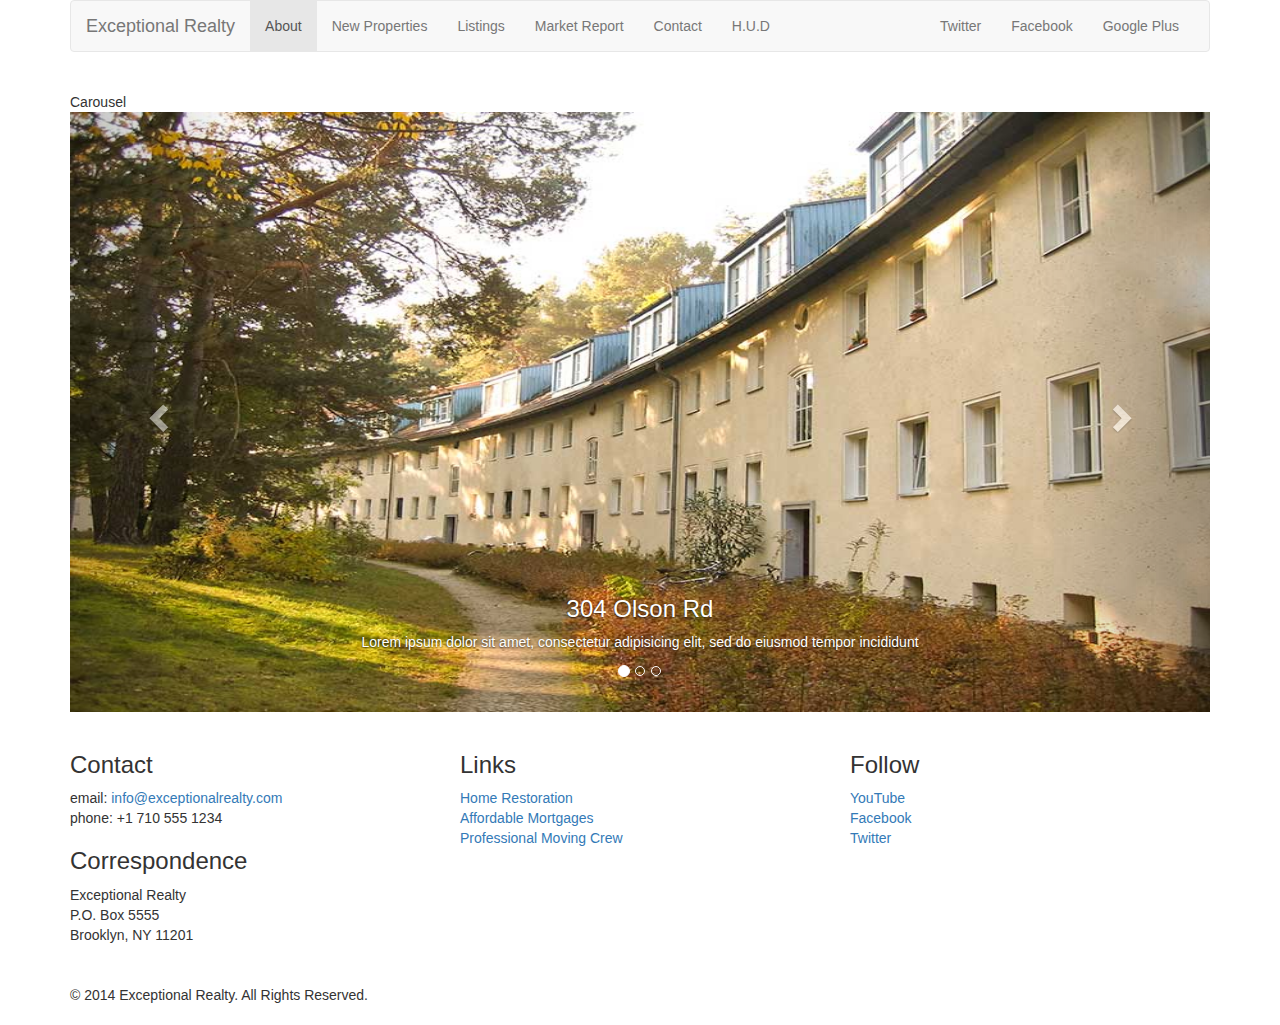
<file: new-properties.html>
<!DOCTYPE html>
<html lang="en">
  <head>
    <meta charset="utf-8">
    <meta http-equiv="X-UA-Compatible" content="IE=edge">
    <meta name="viewport" content="width=device-width, initial-scale=1">
    <!-- The above 3 meta tags *must* come first in the head; any other head content must come *after* these tags -->
    <title>Exceptional Realty Group - Luxury Homes - About</title>

    <!-- Bootstrap -->
    <link href="css/bootstrap.min.css" rel="stylesheet">

    <!-- Custom Style -->
    <link href="css/style.css" rel="stylesheet">
    <!-- HTML5 shim and Respond.js for IE8 support of HTML5 elements and media queries -->
    <!-- WARNING: Respond.js doesn't work if you view the page via file:// -->
    <!--[if lt IE 9]>
      <script src="https://oss.maxcdn.com/html5shiv/3.7.3/html5shiv.min.js"></script>
      <script src="https://oss.maxcdn.com/respond/1.4.2/respond.min.js"></script>
    <![endif]-->
  </head>
  <body>

    <div class="container">
      <div class="row">
        <div class="col-sm-12">
          <nav class="navbar navbar-default">
            <div class="container-fluid">
              <!-- Brand and toggle get grouped for better mobile display -->
              <div class="navbar-header">
                <button type="button" class="navbar-toggle collapsed" data-toggle="collapse" data-target="#bs-example-navbar-collapse-1" aria-expanded="false">
                  <span class="sr-only">Toggle navigation</span>
                  <span class="icon-bar"></span>
                  <span class="icon-bar"></span>
                  <span class="icon-bar"></span>
                </button>
                <a class="navbar-brand" href="#">Exceptional Realty</a>
              </div>

              <!-- Collect the nav links, forms, and other content for toggling -->
              <div class="collapse navbar-collapse" id="bs-example-navbar-collapse-1">

                <!--main nav links  -->
                <ul class="nav navbar-nav">
                  <li class="active"><a href="index.html">About</a></li>
                  <li><a href="new-properties.html">New Properties</a></li>
                  <li><a href="#">Listings</a></li>
                  <li><a href="#">Market Report</a></li>
                  <li><a href="#">Contact</a></li>
                  <li><a href="#" target="_blank">H.U.D</a></li>
                </ul>

                <!-- social nav links -->
                <ul class="nav navbar-nav navbar-right">
                  <li><a class="twit" href="#" title="Twitter">Twitter</a></li>
                  <li><a class="fbook" href="#" title="Facebook">Facebook</a></li>
                  <li><a class="gplus" href="#" title="Google Plus">Google Plus</a></li>
                </ul>
              </div><!-- /.navbar-collapse -->
            </div><!-- /.container-fluid -->
          </nav>
        </div>
      </div>

      <div class="row">
        <div class="col-xs-12">
          Carousel
          <div id="carousel-example-generic" class="carousel slide" data-ride="carousel">
            <!-- Indicators -->
            <ol class="carousel-indicators">
              <li data-target="#carousel-example-generic" data-slide-to="0" class="active"></li>
              <li data-target="#carousel-example-generic" data-slide-to="1"></li>
              <li data-target="#carousel-example-generic" data-slide-to="2"></li>
            </ol>

            <!-- Wrapper for slides -->
            <div class="carousel-inner" role="listbox">

              <div class="item active">
                <img src="images/new-1.jpg" alt="304 Olson Rd">
                <div class="carousel-caption">
                  <h3>304 Olson Rd</h3>
                  <p>Lorem ipsum dolor sit amet, consectetur adipisicing elit, sed do eiusmod tempor incididunt</p>
                </div>

              </div>
              <div class="item">
                <img src="images/new-2.jpg" alt="9872 Freemont Dr.">
                <div class="carousel-caption">
                  <h3>9872 Freemont Dr.</h3>
                  <p>Lorem ipsum dolor sit amet, consectetur adipisicing elit, sed do eiusmod tempor incididunt</p>
                </div>
              </div>
            </div>

            <!-- Controls -->
            <a class="left carousel-control" href="#carousel-example-generic" role="button" data-slide="prev">
              <span class="glyphicon glyphicon-chevron-left" aria-hidden="true"></span>
              <span class="sr-only">Previous</span>
            </a>
            <a class="right carousel-control" href="#carousel-example-generic" role="button" data-slide="next">
              <span class="glyphicon glyphicon-chevron-right" aria-hidden="true"></span>
              <span class="sr-only">Next</span>
            </a>
          </div>
        </div> <!-- col xs -->
      </div> <!-- row carousel -->


      <div class="row">
        <div class="col-sm-4">
          <h3>Contact</h3>
          <p>
            email: <a href="mailto:info@exceptionalrealty.com">info@exceptionalrealty.com</a><br>
            phone: +1 710 555 1234
          </p>
          <h3>Correspondence</h3>
          <address>
            Exceptional Realty<br>
            P.O. Box 5555<br>
            Brooklyn, NY 11201
          </address>
        </div>

        <div class="col-sm-4">
          <h3>Links</h3>
          <p>
            <a href="#" target="_blank">Home Restoration</a><br>
            <a href="#" target="_blank">Affordable Mortgages</a><br>
            <a href="#" target="_blank">Professional Moving Crew</a>
          </p>
        </div>

        <div class="col-sm-4">
          <h3>Follow</h3>
          <p>
            <a href="#" target="_blank">YouTube</a><br>
            <a href="#" target="_blank">Facebook</a><br>
            <a href="#" target="_blank">Twitter</a>
          </p>
        </div>
      </div> <!-- Contact, Links, Social colums -->

      <div class="row">
        <div class="col-sm-12">
          &copy; 2014 Exceptional Realty. All Rights Reserved.
        </div>
      </div> <!-- Footer -->

      </div> <!-- .container -->

      <!-- jQuery (necessary for Bootstrap's JavaScript plugins) -->
      <script src="https://ajax.googleapis.com/ajax/libs/jquery/1.12.4/jquery.min.js"></script>
      <!-- Include all compiled plugins (below), or include individual files as needed -->
      <script src="js/bootstrap.min.js"></script>
      </body>
      </html>
</file>
<file: css/style.css>
/*/////// MEDIA ////////*/

img, video, audio, iframe, table, form {
  width: 100%; /* IE */
  max-width: 100%; /* FF, Safari, Chrome */
}


/*/////// Layout Styles ////////*/

.row {
  margin-bottom: 20px;
}



/*/////// CAROUSEL STYLES ////////*/

#carousel-example-generic .item img {
  height: auto;
}

.carousel-caption p {
  display: none;
}

@media only screen and (min-width: 768px) {
  #carousel-example-generic .item img {
    height: 384px;
  }
}

@media only screen and (min-width: 992px) {
  #carousel-example-generic .item img {
    height: 496px;
  }

  .carousel-caption p {
    display: block;
  }
}

@media only screen and (min-width: 1200px) {
  #carousel-example-generic .item img {
    height: 600px;
  }
  .carousel-caption p {
    display: block;
  }
}
</file>
